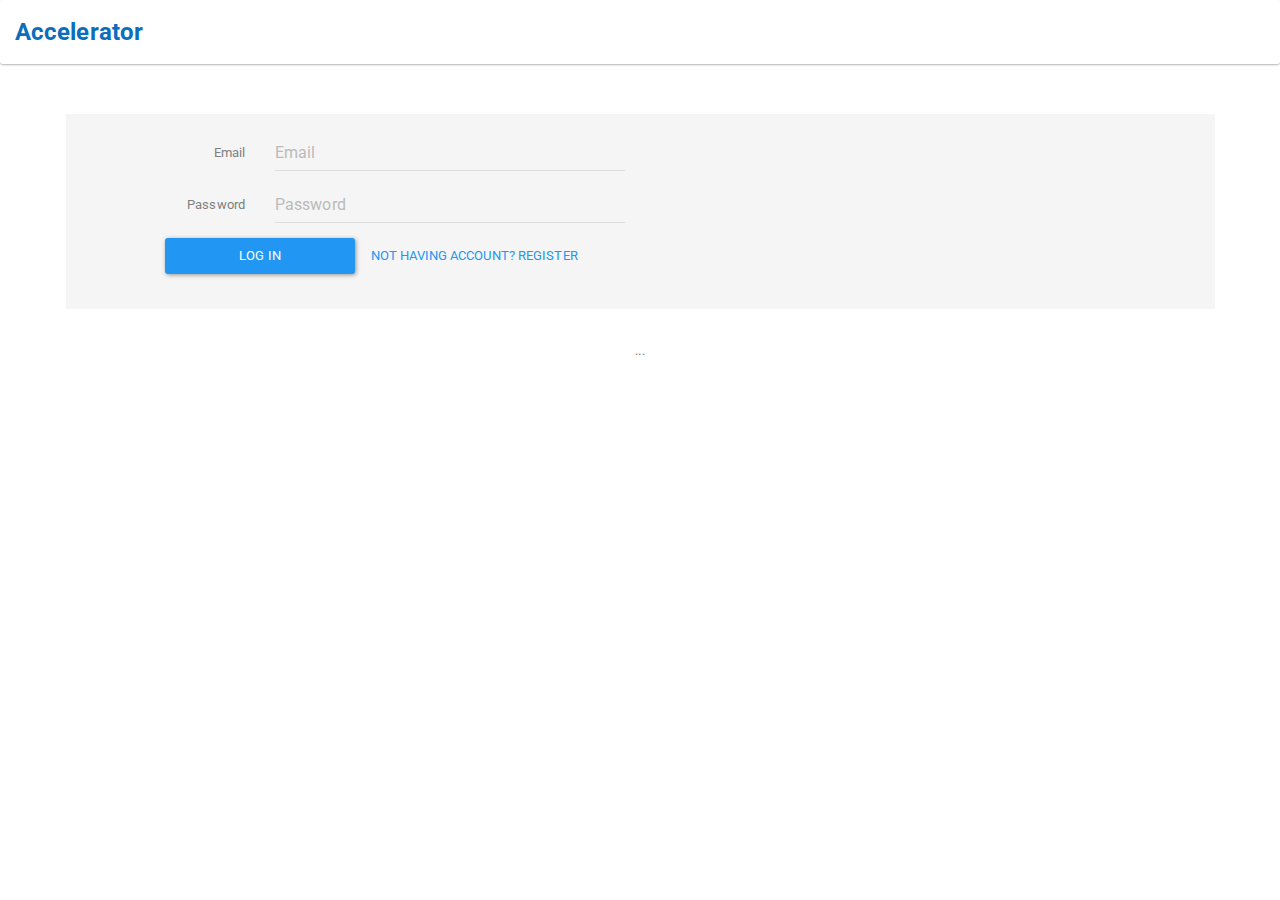
<file: index.html>
<!DOCTYPE html>
<html ng-app="aptPanel" lang="en-US">
<meta name="viewport" content="width=device-width, initial-scale=1">
<link rel="icon" type="image/gif/png" href="images/whirldata.png">
<link rel="stylesheet" href="css/bootstrap.min.css">
<link rel="stylesheet" href="css/custom.css">
<title>Accelerator</title>
<body>
	<div ng-include='"templates/common/header.html"'></div>
	<div class="">
		<div ng-view></div>
	</div>
	<div ng-include='"templates/common/footer.html"'></div>
</body>
<!--  INCLUDING THE BASIC JS FOR ANGULAR -->
<script src="js/jquery-1.9.1.js"></script>
<script src="js/jquery.min.js"></script>
<script src="js/bootstrap.min.js"></script>
<script src="js/angular148/angular.min.js"></script>
<!-- <script src="https://ajax.googleapis.com/ajax/libs/angularjs/1.4.5/angular.min.js"></script> -->
<script src="js/angular-route.min.js"></script>
<!-- CONTROLLERS AND CONFIGURATIONS FOR THE APP -->
<script>
	var apiUrl = "https://glb7y7l9dd.execute-api.us-east-1.amazonaws.com/v1";
</script>
<script src="js/aptPanel/config.js"></script>
<script src="js/aptPanel/controllers/homePageController.js"></script>
<script src="js/aptPanel/controllers/dashboardController.js"></script>
<script src="js/aptPanel/controllers/productController.js"></script>
<script src="js/aptPanel/controllers/productGraph.js"></script>
<script src="js/aptPanel/controllers/orderController.js"></script>
<script src="js/project.js"></script>
</html>
</file>
<file: css/custom.css>
.navbar {
	margin-bottom: 0px;
}

.container {
	padding: 10px;
	padding-top: 50px;
}

.well {
	border-left: 0.5px solid white;
}

.well:HOVER {
	background-color: white;
}

h3 {
	color: #2196f3
}

.btn-link {
	color: #2196f3;
}

.btn-primary {
	color: white;
}

div {
	color: grey;
}

.box {
	background-color: white;
	color: white;
}

.box:HOVER {
	color: white;
}
</file>
